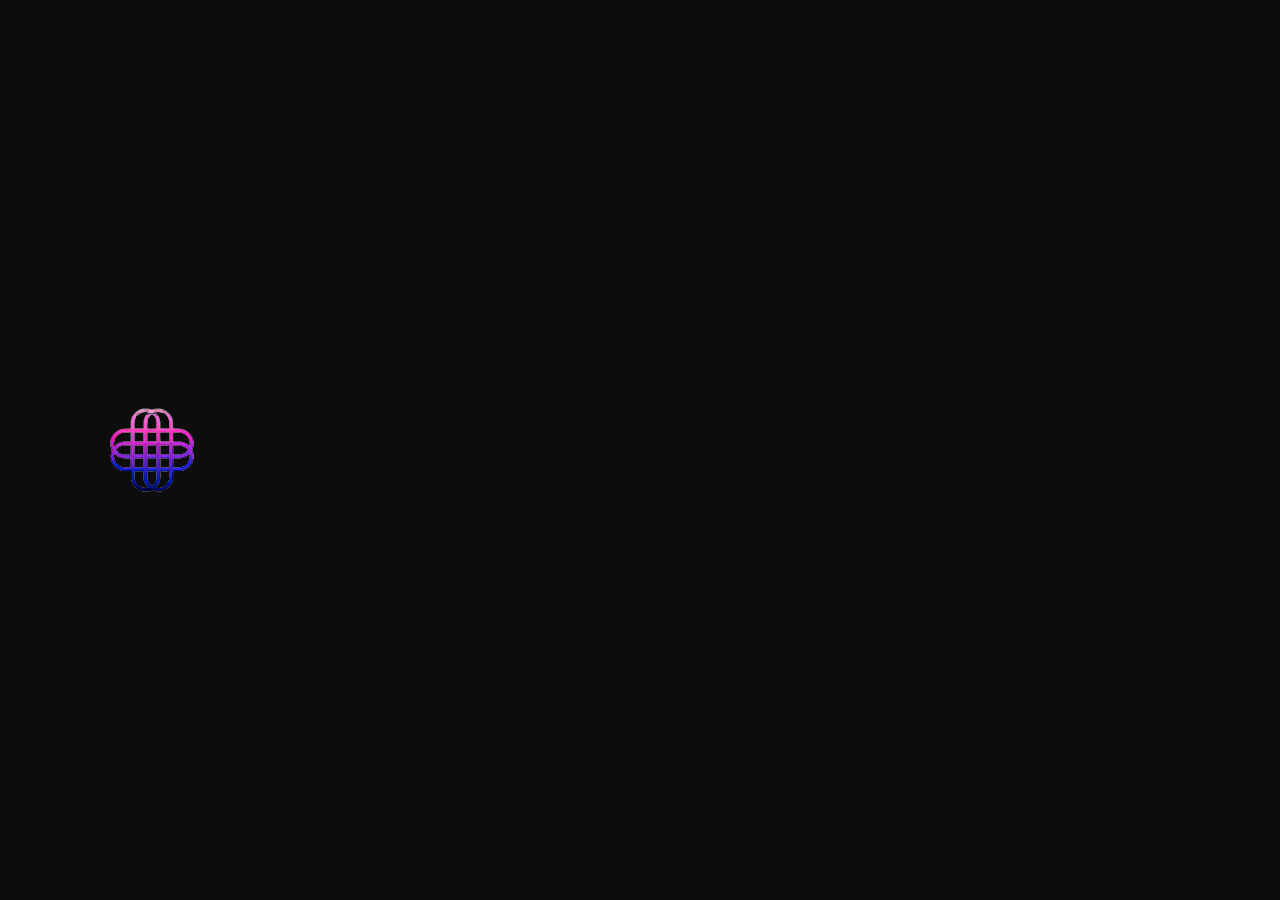
<file: index.html>
<!DOCTYPE html>
<html lang="en">
<head>
    <meta charset="UTF-8">
    <title>Protocol Client - Public Project</title>
    <link rel="stylesheet" href="css/index.css">
    <script type="text/javascript" src="script/loading.js"></script>
    <link rel="icon"
          type="image/png"
          href="img/protocollogo.png">
</head>
<body>

<div class= "loading">
    <img id="title" src="img/protocoltitle.png" height="171" width="538" alt="Logo Title">
    <img id="logo" src="img/protocollogo.png" height="100" width="100" alt="Logo Protocol">

    <div id = "loadingbar">
        <div id = "loadingbar-in"></div>
    </div>
</div>

<div class = "realbody">

    <div id="logomain">
        <img src="img/protocoltitle.png" height="171" width="538" alt="Logo Protocol">
        <img src="img/protocollogo.png" height="100" width="100" alt="Logo Protocol">
    </div>

    <div id="divmain">


        <div class = "info">
            <h3>Protocol Client</h3>

            <p>Protocol Client là một Minecraft Client được sửa đổi dùng để khai thác những lỗi trong máy chủ Minecraft đuợc viết dựa trên nền tảng có sẵn là MCP-Reborn 1.18.2 và một số thư viện khác</p>
            <p>Sở dĩ nó có tên gọi là Protocol Client vì nó sử dụng một thư viện có tên gọi là ViaLoadingBase. Đây là một thư viện có thể thay đổi giao thức của Minecraft bằng cách kết hợp với ViaVersion - ViaBackWards - ViaRewind để có thể vào được tất cả các máy chủ ở bất kì phiên bản nào.</p>
            <center>
                <div class="image-container">
                    <img src="img/changeversion.gif" height=40 width="200" alt="Protocol Hack">
                </div>
            </center>

            <h3>Công Cụ Khai Thác</h3>

            <p>- BungeeCord IP Forward (Nhảy IP BungeeCord)</p>
            <p>- BungeeCord UUID Spoof V3 (Giả UUID < 1.15)</p>
            <p>- BungeeCord UUID Spoof V4 (Giả UUID > 1.15)</p>
            <p>- Custom Client Brand (Giả các Client khác)</p>
            <p>- Change Name (Đổi tên nhanh)</p>
            <p>- FakeIP (IP Sock4 Sock5)</p>

            <center>
                <div class="image-container">
                    <img src="img/tool.png" height=400 width="500" alt="Protocol Hack">
                </div>
            </center>

            <h3>Công Cụ Trong Game</h3>
            <p>- Lectern Crash (Hoạt động ở 1.16.5)</p>
            <p>- Crafting Table Crash (Hoạt động dưới 1.18.2)</p>
            <p>- BookBan Write</p>
            <p>- Plugin Show</p>
            <p>- ESP...</p>
            <p>- MineShell</p>
            <p>- Virut Injection</p>
            <p>- ....</p>
            <h3>Link Tải</h3>
            <center>
                <a href="https://drive.google.com/file/d/1-TrpUsIMpUVWRf7a7IbsccA4KEGiV3uY/view?usp=sharing"> <img src="img/down.png" height="100" width="300" alt="Protocol Hack"> </a>
            </center>
            <h3>Cách Cài Đặt</h3>
            <p>Bước 1: Tải ProtocolClient về rồi mở ra</p>
            <p>Bước 2: Bấm Window + R gõ %appdata%</p>

            <center>
                <div class="image-container">
                    <img src="img/appdata.png" height="262" width="447" alt="Protocol Hack">
                </div>
            </center>
            <p>Bước 3: Mở lần lượt các thư mục .minecraft -> version</p>

            <center>
                <div class="image-container">
                    <img src="img/version.png" height="262" width="447" alt="Protocol Hack">
                </div>
            </center>

            <p>Bước 4: Kéo file ProtocolClient vừa mở bỏ vào tệp version</p>

            <center>
                <div class="image-container">
                    <img src="img/zip.png" height="262" width="447" alt="Protocol Hack">
                </div>
            </center>

            <p>Bước 5: Mở Minecraft lên và chọn version là ProtocolClient</p>

            <center>
                <div class="image-container">
                    <img src="img/protocolplay.png" height="262" width="447" alt="Protocol Hack">
                </div>
            </center>

            <p>Đây là năm bước cơ bản để có thể cài đặt ProtocolClient trên máy bạn</p>

            <h3>FAQ</h3>
            <p>- ProtocolClient đã được kiểm định trước khi phát hành để đảo bảo không có lỗi trong quá trình sử dụng </p>
            <p>- Chúng tôi không chịu trách nhiệm về hậu quả nếu bạn dùng Client này vào mục đích xấu</p>

            <h3>Bản Quyền</h3>
            <p>Bản quyền thuộc về @SFC_Log</p>

        </div>

    </div>



</div>

</body>
</html>
</file>
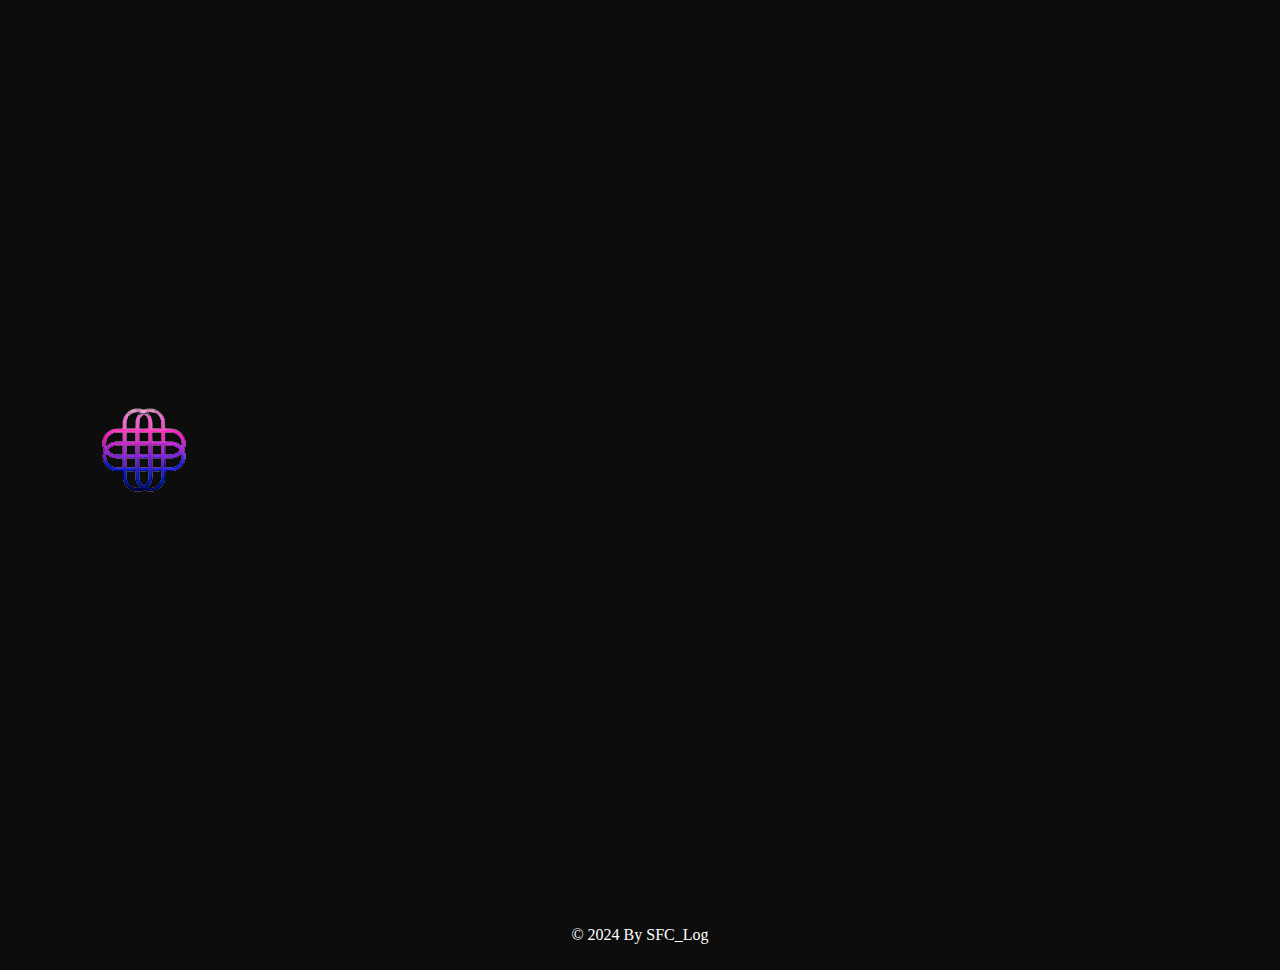
<file: protocolclient/index.html>
<!DOCTYPE html>
<html lang="en">
<head>
    <meta charset="UTF-8">
    <title>Protocol Client - Public Project</title>
    <link rel="stylesheet" href="css/index.css">
    <script type="text/javascript" src="script/loading.js"></script>
</head>
<body>

<div class= "loading">
    <img id="title" src="img/protocoltitle.png" height="171" width="538" alt="Logo Title">
    <img id="logo" src="img/protocollogo.png" height="100" width="100" alt="Logo Protocol">

    <div id = "loadingbar">
        <div id = "loadingbar-in"></div>
    </div>
</div>

<div class = "realbody">

    <div id="logomain">
        <img src="img/protocoltitle.png" height="171" width="538" alt="Logo Protocol">
        <img src="img/protocollogo.png" height="100" width="100" alt="Logo Protocol">
    </div>

    <div id="divmain">


        <div class = "info">
            <h3>Protocol Client</h3>

            <p>Protocol Client là một Minecraft Client được sửa đổi dùng để khai thác những lỗi trong máy chủ Minecraft đuợc viết dựa trên nền tảng có sẵn là MCP-Reborn 1.18.2 và một số thư viện khác</p>
            <p>Sở dĩ nó có tên gọi là Protocol Client vì nó sử dụng một thư viện có tên gọi là ViaLoadingBase. Đây là một thư viện có thể thay đổi giao thức của Minecraft bằng cách kết hợp với ViaVersion - ViaBackWards - ViaRewind để có thể vào được tất cả các máy chủ ở bất kì phiên bản nào.</p>
            <center>
            <div class="image-container">
            <img src="img/changeversion.gif" height=40 width="200" alt="Protocol Hack">
            </div>
            </center>

            <h3>Công Cụ Khai Thác</h3>

            <p>- BungeeCord IP Forward (Nhảy IP BungeeCord)</p>
            <p>- BungeeCord UUID Spoof V3 (Giả UUID < 1.15)</p>
            <p>- BungeeCord UUID Spoof V4 (Giả UUID > 1.15)</p>
            <p>- Custom Client Brand (Giả các Client khác)</p>
            <p>- Change Name (Đổi tên nhanh)</p>
            <p>- FakeIP (IP Sock4 Sock5)</p>

            <center>
                <div class="image-container">
                    <img src="img/tool.png" height=400 width="500" alt="Protocol Hack">
                </div>
            </center>

            <h3>Công Cụ Trong Game</h3>
            <p>- Lectern Crash (Hoạt động ở 1.16.5)</p>
            <p>- Crafting Table Crash (Hoạt động dưới 1.18.2)</p>
            <p>- BookBan Write</p>
            <p>- Plugin Show</p>
            <p>- ESP...</p>
            <p>- MineShell</p>
            <p>- Virut Injection</p>
            <p>- ....</p>
            <h3>Link Tải</h3>
            <center>
                <a href="https://github.com/sfclog/ProtocolClient"> <img src="img/down.png" height="100" width="300" alt="Protocol Hack"> </a>
            </center>
            <h3>Bản Quyền</h3>
            <p>Bản quyền thuộc về SFC_Log</p>
        </div>

    </div>



</div>


<div class="footer">
    <p class="no-copy">© 2024 By SFC_Log</p>
</div>


</body>
</html>
</file>
<file: css/index.css>
body, html {
 margin: 0;
 padding: 0;
 height: 100%;
}


@keyframes floatUpDown {
 0%, 100% {
  transform: translateY(0);
 }
 50% {
  transform: translateY(-20px); /* Điều chỉnh độ cao lơ lửng theo nhu cầu của bạn */
 }
}

.image-container {
 display: inline-block; /* Ensure the container only takes the width of the image */
 background: linear-gradient(to right, #a94eee, rgba(135, 3, 222, 0.65)); /* Replace with your gradient colors */
 padding: 5px; /* Adjust the padding as needed */
}

.image-container img {
 display: block; /* Remove default image spacing */
 width: 100%; /* Make the image fill the container */
}

h3 {
 background: -webkit-linear-gradient(#ff08ea, #583b77);
 -webkit-background-clip: text;
 -webkit-text-fill-color: transparent;
}

.info {
 width: 90%;
 height: 100%;
 text-align: left;
 font-size: 20px;
 background: -webkit-linear-gradient(rgba(114, 32, 168, 0.63), rgb(57, 5, 94));
 -webkit-background-clip: text;
 -webkit-text-fill-color: transparent;

}

.realbody {
 background-color: #0d0d0d;
 width: 100%;
 height: auto;
 display: none;
 align-items: center;
 justify-content: center;
 flex-direction: column;

}
#logomain {
 width: 70%;
 margin-top: 50px;
 display: flex;
 align-items: center;
 justify-content: center;
 animation: floatUpDown 3s infinite;;
}

#divmain {
 width: 70%;
 height: auto;
 display: flex;
 align-items: center;
 justify-content: center;
 background-color: rgba(221, 201, 227, 0.78);
 border: 10px solid;
 border-image-source: linear-gradient(to right, rgba(62, 0, 101, 0.65), rgba(217, 153, 255, 0.71),#c471ed);
 border-image-slice :1;
 margin-top: 100px;
}


.loading {
 background-color: #0d0d0d;
 width: 100%;
 height: 100vh;
 display: flex;
 align-items: center;
 justify-content: center;
}

#loadingbar {
 width: 40%;
 height: 20px;
 background-color: hsla(0, 0%, 42%, 0.3);
 border: 3px #181818 solid;
 margin-top: 100px;
 display: none;
 transition: all 1s ease;
}
#loadingbar-in {
 background-color: hsla(0, 0%, 100%, 0.89);
 width: 0;
 height: 100%;
 transition: all 1s ease-in;
}
#logo {
 position: absolute;
 top: 50%;
 left: 50%;
 transform: translate(-50%, -50%);
 transition: all 1s ease;
}
#title {
 display: none;
 position: absolute;
 top: 50%;
 left: 50%;
 transition: all 1s ease;
 transform: translate(-50%, -50%);
}
</file>
<file: protocolclient/css/index.css>
body, html {
 margin: 0;
 padding: 0;
 height: 100%;
}


@keyframes floatUpDown {
 0%, 100% {
  transform: translateY(0);
 }
 50% {
  transform: translateY(-20px); /* Điều chỉnh độ cao lơ lửng theo nhu cầu của bạn */
 }
}

.image-container {
 display: inline-block; /* Ensure the container only takes the width of the image */
 background: linear-gradient(to right, #a94eee, rgba(135, 3, 222, 0.65)); /* Replace with your gradient colors */
 padding: 5px; /* Adjust the padding as needed */
}

.image-container img {
 display: block; /* Remove default image spacing */
 width: 100%; /* Make the image fill the container */
}

h3 {
 background: -webkit-linear-gradient(#ff08ea, #583b77);
 -webkit-background-clip: text;
 -webkit-text-fill-color: transparent;
}

.info {
 width: 90%;
 height: 100%;
 text-align: left;
 font-size: 20px;
 background: -webkit-linear-gradient(rgba(114, 32, 168, 0.63), rgb(57, 5, 94));
 -webkit-background-clip: text;
 -webkit-text-fill-color: transparent;

}

.realbody {
 background-color: #0d0d0d;
 width: 100%;
 height: auto;
 display: none;
 align-items: center;
 justify-content: center;
 flex-direction: column;

}
#logomain {
 width: 70%;
 margin-top: 50px;
 display: flex;
 align-items: center;
 justify-content: center;
 animation: floatUpDown 3s infinite;;
}

#divmain {
 width: 70%;
 height: auto;
 display: flex;
 align-items: center;
 justify-content: center;
 background-color: rgba(221, 201, 227, 0.78);
 border: 10px solid;
 border-image-source: linear-gradient(to right, rgba(62, 0, 101, 0.65), rgba(217, 153, 255, 0.71),#c471ed);
 border-image-slice :1;
 margin-top: 100px;
}


.loading {
 background-color: #0d0d0d;
 width: 100%;
 height: 100vh;
 display: flex;
 align-items: center;
 justify-content: center;
}

#loadingbar {
 width: 40%;
 height: 20px;
 background-color: hsla(0, 0%, 42%, 0.3);
 border: 3px #181818 solid;
 margin-top: 100px;
 display: none;
 transition: all 1s ease;
}
#loadingbar-in {
 background-color: hsla(0, 0%, 100%, 0.89);
 width: 0;
 height: 100%;
 transition: all 1s ease-in;
}
#logo {
 position: absolute;
 top: 50%;
 left: 50%;
 transform: translate(-50%, -50%);
 transition: all 1s ease;
}
#title {
 display: none;
 position: absolute;
 top: 50%;
 left: 50%;
 transition: all 1s ease;
 transform: translate(-50%, -50%);
}

.footer {
 background-color: #0d0d0d;
 color: #fff;
 text-align: center;
 padding: 10px;
}
</file>
